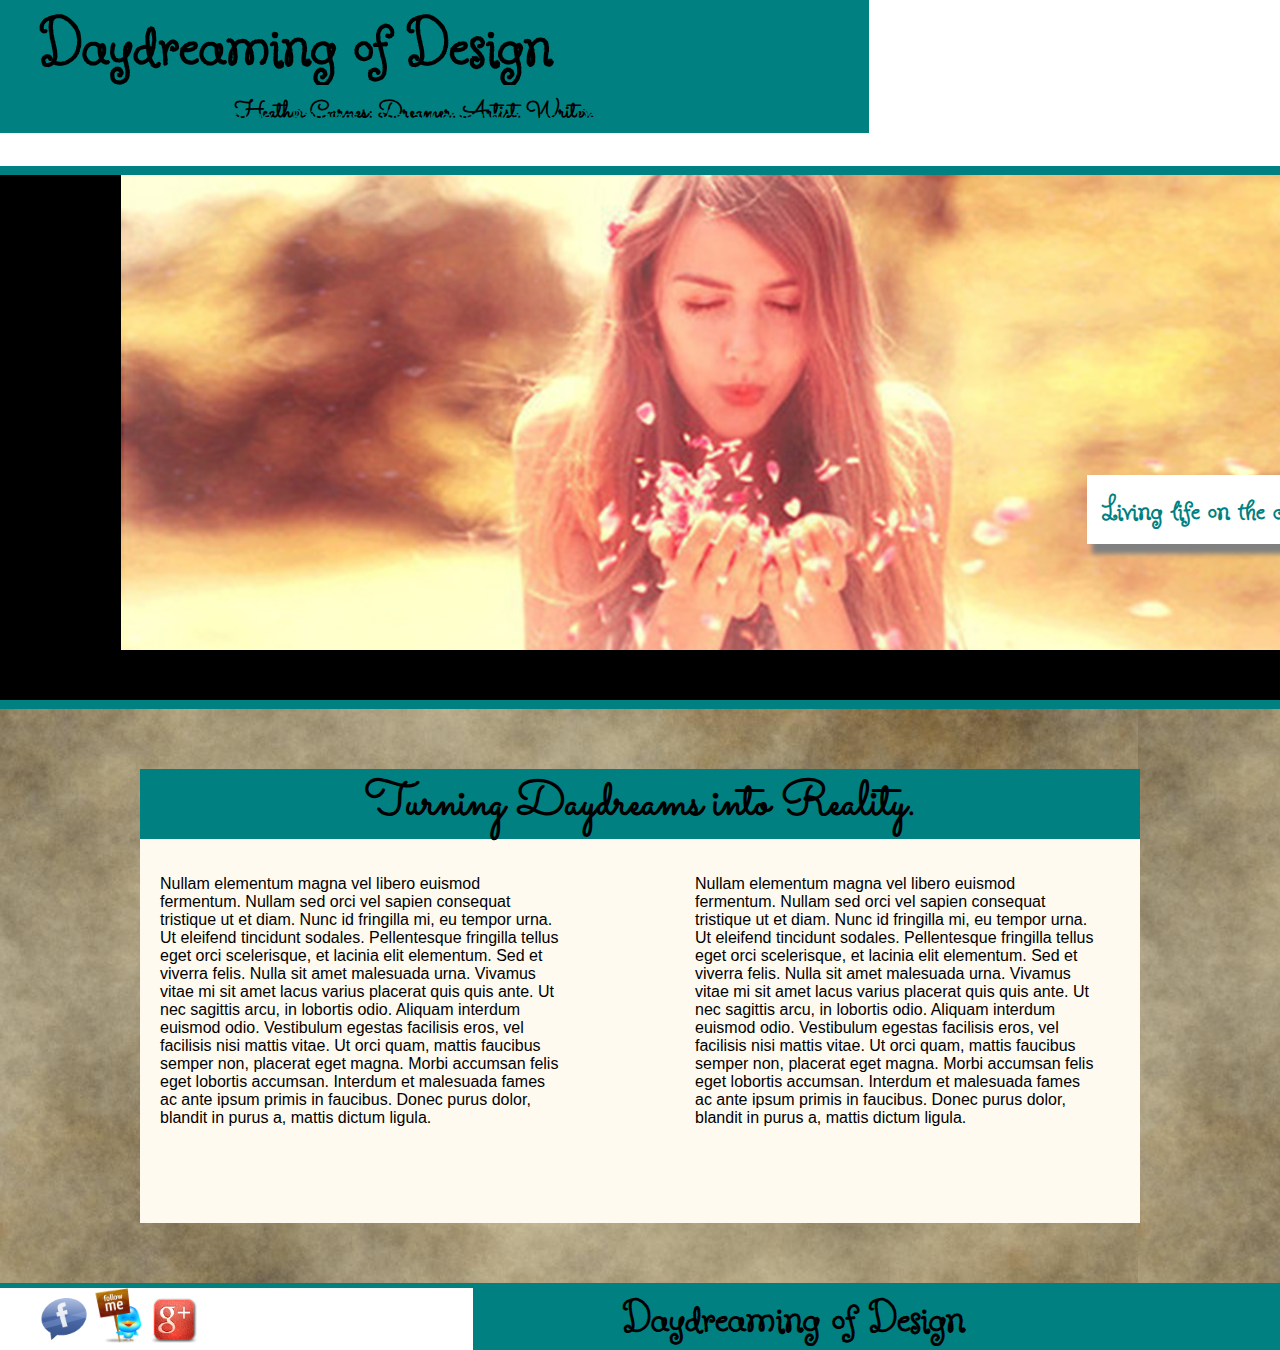
<file: index.html>
<!DOCTYPE html>
<html>
<head>
	<meta charset="utf-8">
	<title>Heather Carnes</title>
	<link rel="stylesheet" type="text/css" href="Stylesheets/normalize.css">
	<link rel="stylesheet" type="text/css" href="Stylesheets/grid.css">
	<link rel="stylesheet" type="text/css" href="Stylesheets/stylesheet.css">
	<link href='http://fonts.googleapis.com/css?family=Butterfly+Kids' rel='stylesheet' type='text/css'>
	<link href='http://fonts.googleapis.com/css?family=Average+Sans' rel='stylesheet' type='text/css'>
	<link href='http://fonts.googleapis.com/css?family=Sacramento' rel='stylesheet' type='text/css'>
</head>
<body>
	<div class="home nav_container">

		<div class="nav">
			<h1 class="header grid_7">Daydreaming of Design</h1>
			<h3 class="grid_7 sub_header">Heather Carnes: Dreamer. Artist. Writer.</h3>

			<ul>
				<li><a href="index.html">Home</a></li>
				<li><a href="About_Me.html">About Me</a></li>
				<li><a href="Resume.html">Resume</a></li>
				<li><a href="Paintings.html">Paintings</a></li>
				<li><a href="Vis_Com.html">Visual Communications</a></li>
				<li><a href="Design.html">Design</a></li>
				<li><a href="Filmography.html">Filmography</a></li>
			</ul>
		</div> <!--ending div for "nav"-->

		<h1 class="tag_line">Living life on the creative side!</h1>
	</div> <!--ending div for "head_nav_container"-->

	<div class="background_image">

		<div class="container"> <!--body container-->
			<h2 class="intro_line grid_12">Turning Daydreams into Reality.</h2>

			<div class="body_column1 grid_5">
				<p>
					Nullam elementum magna vel libero euismod fermentum. Nullam sed orci vel sapien consequat tristique ut et diam. Nunc id fringilla mi, eu tempor urna. Ut eleifend tincidunt sodales. Pellentesque fringilla tellus eget orci scelerisque, et lacinia elit elementum. Sed et viverra felis. Nulla sit amet malesuada urna. Vivamus vitae mi sit amet lacus varius placerat quis quis ante. Ut nec sagittis arcu, in lobortis odio. Aliquam interdum euismod odio. Vestibulum egestas facilisis eros, vel facilisis nisi mattis vitae. Ut orci quam, mattis faucibus semper non, placerat eget magna. Morbi accumsan felis eget lobortis accumsan. Interdum et malesuada fames ac ante ipsum primis in faucibus. Donec purus dolor, blandit in purus a, mattis dictum ligula. 
				</p>
			</div>
			<div class="body_column2 grid_5">
				<p>
					Nullam elementum magna vel libero euismod fermentum. Nullam sed orci vel sapien consequat tristique ut et diam. Nunc id fringilla mi, eu tempor urna. Ut eleifend tincidunt sodales. Pellentesque fringilla tellus eget orci scelerisque, et lacinia elit elementum. Sed et viverra felis. Nulla sit amet malesuada urna. Vivamus vitae mi sit amet lacus varius placerat quis quis ante. Ut nec sagittis arcu, in lobortis odio. Aliquam interdum euismod odio. Vestibulum egestas facilisis eros, vel facilisis nisi mattis vitae. Ut orci quam, mattis faucibus semper non, placerat eget magna. Morbi accumsan felis eget lobortis accumsan. Interdum et malesuada fames ac ante ipsum primis in faucibus. Donec purus dolor, blandit in purus a, mattis dictum ligula.
				</p>
			</div>
			<div class="clearfix"></div>					
		</div>
	</div>

	<div class="footer">
		<h1 class="header_bottom grid_6">Daydreaming of Design</h1>

		<div class="logo_container">

			<ul class="logo_links">
				<li><a href="https://www.facebook.com/Krazi.Kitten18">
				<img src="icons/facebook.png" alt="facebook icon" width="48px" height="48px"</a></a></li>

				<li><a href="https://twitter.com/Krazi_kitten21">
				<img src="icons/twitter4_512.png" alt="twitter icon" width="55px" height="55px"</a></a></li>
					
				<li><a href="https://plus.google.com/u/0/117664989987787400200/posts/p/pub">
				<img src="icons/google_plus.png" alt="google plus icon" width="45px" height="45px"</a></a></li>
			</ul>

		</div>
	</div>

</body>
</html>
</file>
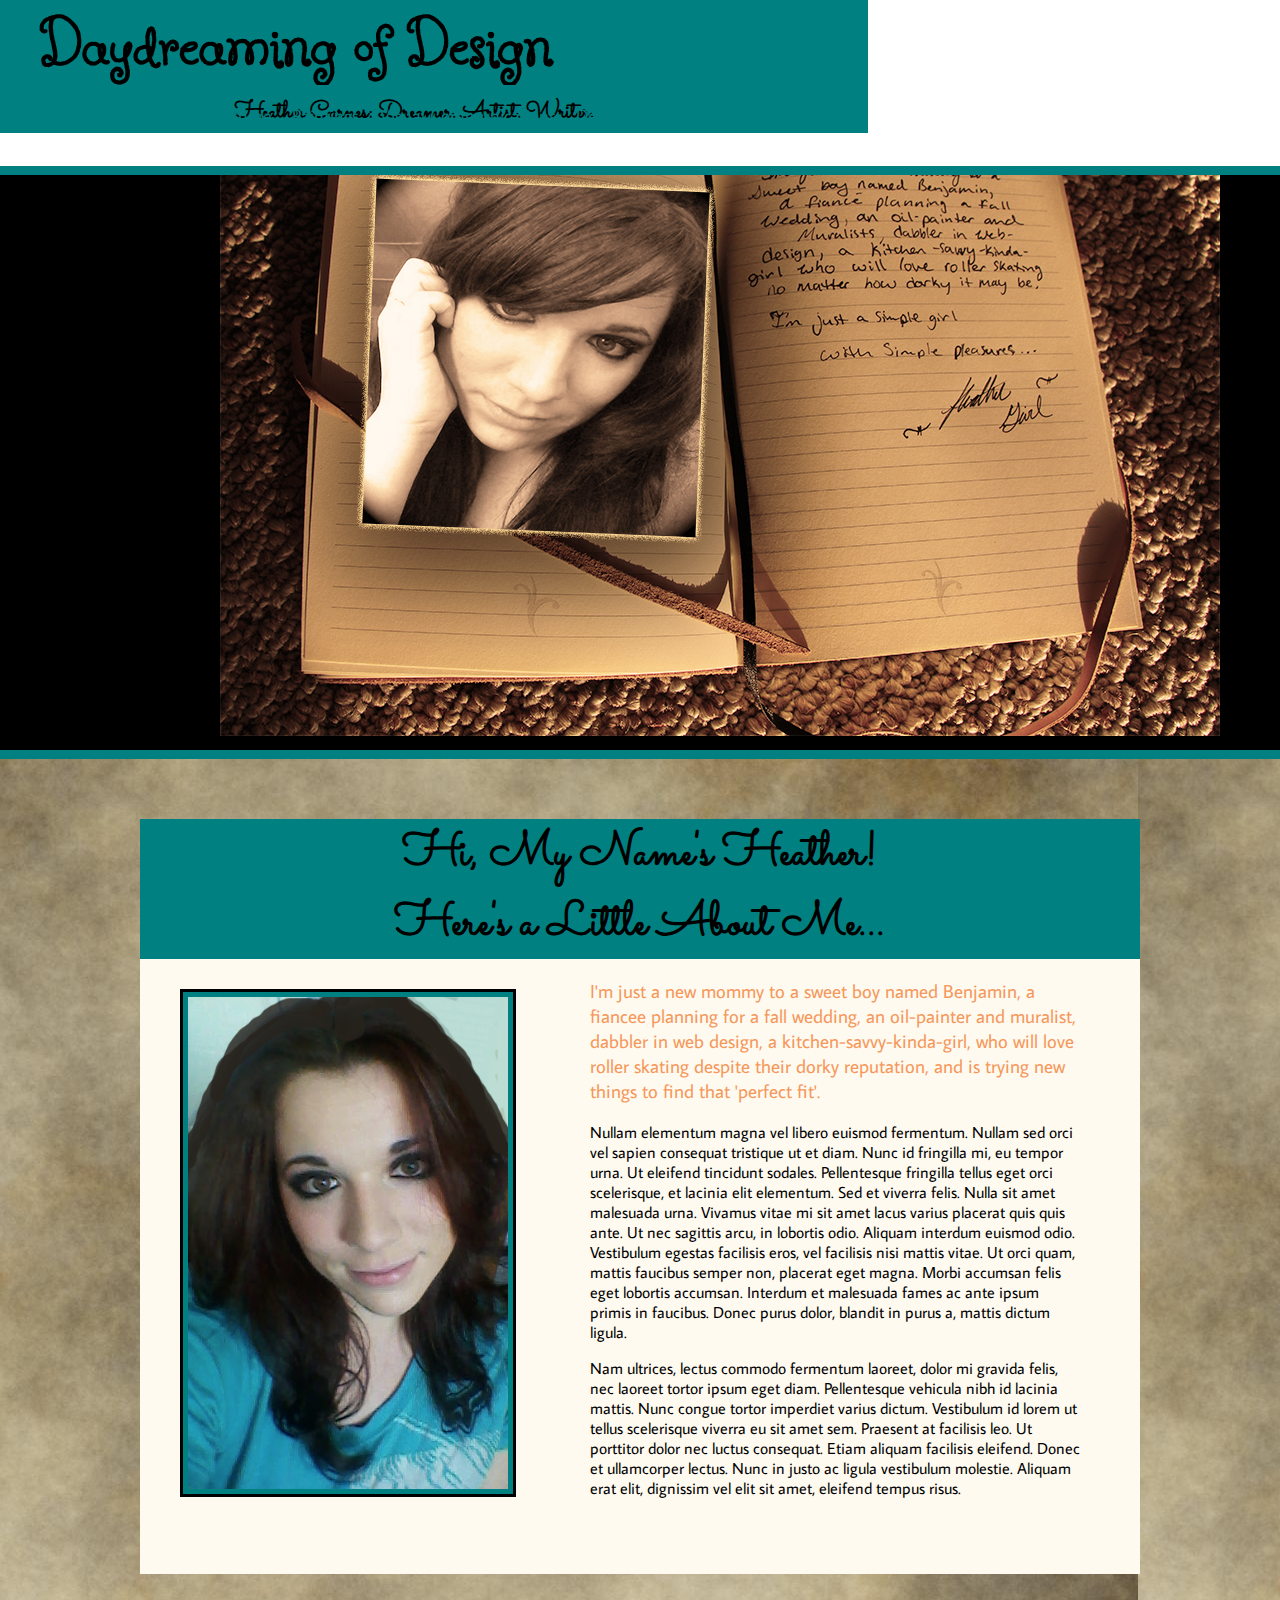
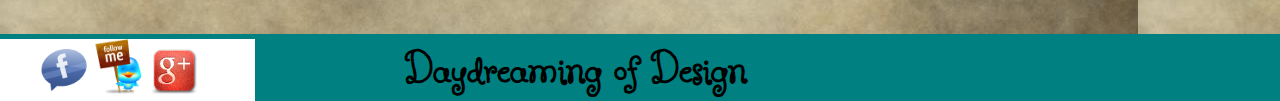
<file: About_Me.html>
<!DOCTYPE html>
<html>
<head>
	<meta charset="utf-8">
	<title>Heather Carnes: About Me</title>
	<link rel="stylesheet" type="text/css" href="Stylesheets/normalize.css">
	<link rel="stylesheet" type="text/css" href="Stylesheets/grid.css">
	<link rel="stylesheet" type="text/css" href="Stylesheets/stylesheet.css">
	<link href='http://fonts.googleapis.com/css?family=Butterfly+Kids' rel='stylesheet' type='text/css'>
	<link href='http://fonts.googleapis.com/css?family=Average+Sans' rel='stylesheet' type='text/css'>
	<link href='http://fonts.googleapis.com/css?family=Sacramento' rel='stylesheet' type='text/css'>
</head>
<body>
	<div class="about nav_container">

		<div class="nav">
			<h1 class="header grid_7">Daydreaming of Design</h1>
			<h3 class="header sub_header grid_7">Heather Carnes: Dreamer. Artist. Writer.</h3>
			<ul>
				<li><a href="index.html">Home</a></li>
				<li><a href="About_Me.html">About Me</a></li>
				<li><a href="Resume.html">Resume</a></li>
				<li><a href="Paintings.html">Paintings</a></li>
				<li><a href="Vis_Com.html">Visual Communications</a></li>
				<li><a href="Design.html">Design</a></li>
				<li><a href="Filmography.html">Filmography</a></li>
			</ul>
		</div> <!--ending div for "nav"-->
	</div>

	<div class="background_image">

		<div class="container"> <!--body container-->
				<h1 class="intro_line grid_12">Hi, My Name's Heather!</h1>
				<h3 class="intro_line grid_12">Here's a Little About Me...</h3>
				<img class="profile_pic grid_4 shadow" src="Images/profile_pic.jpg">

			<div class="body_copy grid_6">
				<p class="highlight">
					I'm just a new mommy to a sweet boy named Benjamin, a fiancee planning for a fall wedding, an oil-painter and muralist, dabbler in web design, a kitchen-savvy-kinda-girl, who will love roller skating despite their dorky reputation, and is trying new things to find that 'perfect fit'. 
				</p>
				<p>
					Nullam elementum magna vel libero euismod fermentum. Nullam sed orci vel sapien consequat tristique ut et diam. Nunc id fringilla mi, eu tempor urna. Ut eleifend tincidunt sodales. Pellentesque fringilla tellus eget orci scelerisque, et lacinia elit elementum. Sed et viverra felis. Nulla sit amet malesuada urna. Vivamus vitae mi sit amet lacus varius placerat quis quis ante. Ut nec sagittis arcu, in lobortis odio. Aliquam interdum euismod odio. Vestibulum egestas facilisis eros, vel facilisis nisi mattis vitae. Ut orci quam, mattis faucibus semper non, placerat eget magna. Morbi accumsan felis eget lobortis accumsan. Interdum et malesuada fames ac ante ipsum primis in faucibus. Donec purus dolor, blandit in purus a, mattis dictum ligula. 
				</p>
				<p>
					Nam ultrices, lectus commodo fermentum laoreet, dolor mi gravida felis, nec laoreet tortor ipsum eget diam. Pellentesque vehicula nibh id lacinia mattis. Nunc congue tortor imperdiet varius dictum. Vestibulum id lorem ut tellus scelerisque viverra eu sit amet sem. Praesent at facilisis leo. Ut porttitor dolor nec luctus consequat. Etiam aliquam facilisis eleifend. Donec et ullamcorper lectus. Nunc in justo ac ligula vestibulum molestie. Aliquam erat elit, dignissim vel elit sit amet, eleifend tempus risus. 
				</p>

			</div> <!--closes "body_copy"-->
			<div class="clearfix"></div>
		</div> <!--closes "container"-->
	</div>

		<div class="footer">

			<h1 class="header_bottom grid_8">Daydreaming of Design</h1>

			<div class="logo_container">
				<ul class="logo_links">
					<li><a href="https://www.facebook.com/Krazi.Kitten18">
					<img src="icons/facebook.png" alt="facebook icon" width="48px" height="48px"</a></a></li>

					<li><a href="https://twitter.com/Krazi_kitten21">
					<img src="icons/twitter4_512.png" alt="twitter icon" width="55px" height="55px"</a></a></li>
						
					<li><a href="https://plus.google.com/u/0/117664989987787400200/posts/p/pub">
					<img src="icons/google_plus.png" alt="google plus icon" width="45px" height="45px"</a></a></li>
				</ul>
			</div>
		</div>
</body>
</html>
</file>
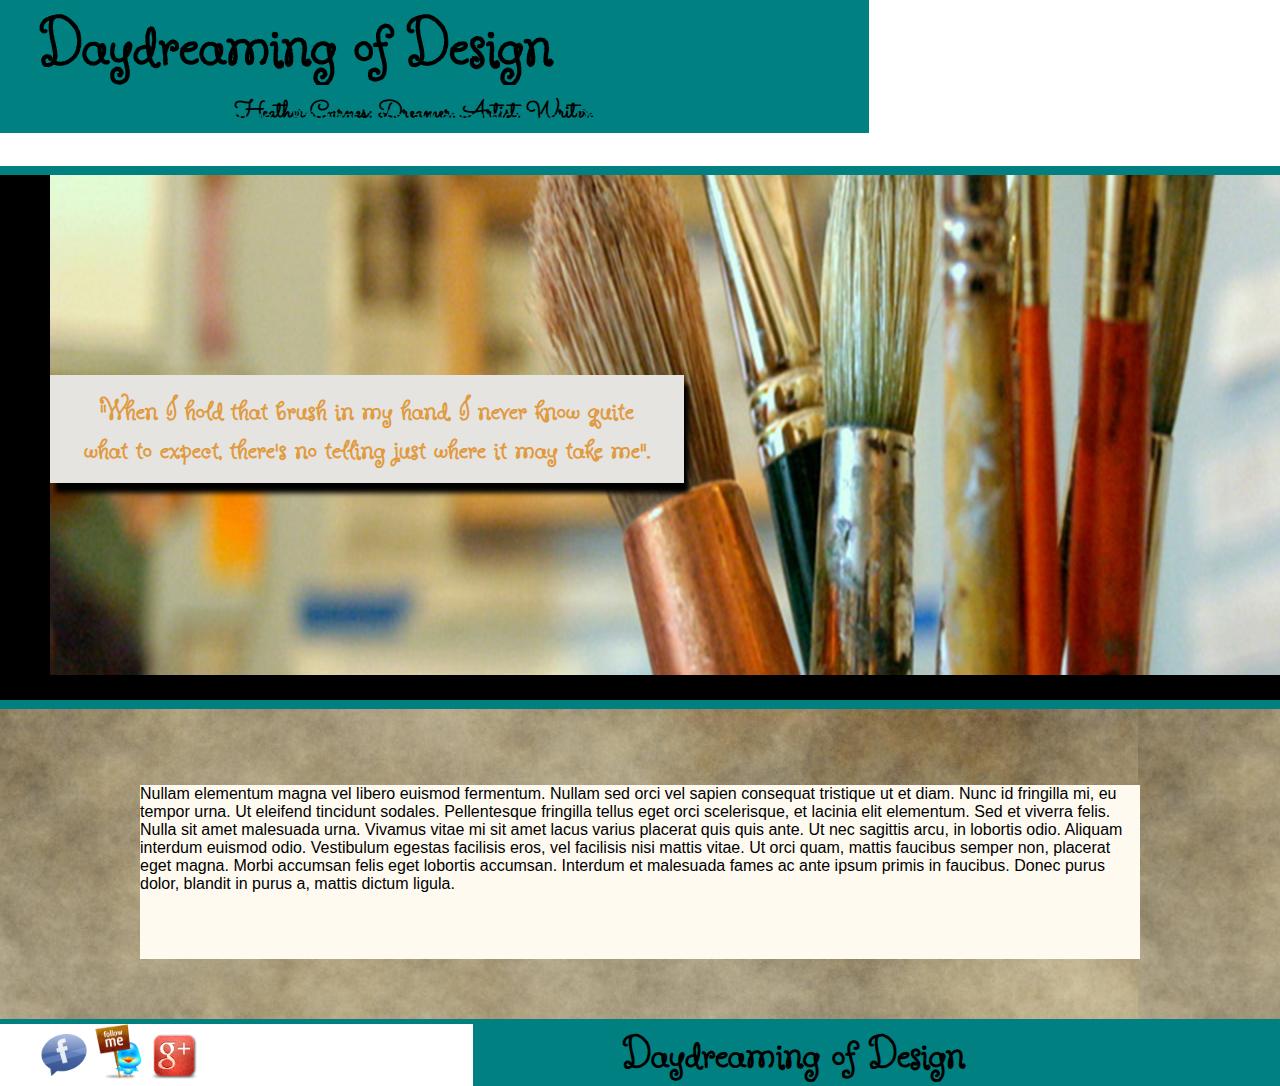
<file: Paintings.html>
<!DOCTYPE html>
<html>
<head>
	<meta charset="utf-8">
	<title>Heather Carnes: Paintings</title>
	<link rel="stylesheet" type="text/css" href="Stylesheets/normalize.css">
	<link rel="stylesheet" type="text/css" href="Stylesheets/grid.css">
	<link rel="stylesheet" type="text/css" href="Stylesheets/stylesheet.css">
	<link href='http://fonts.googleapis.com/css?family=Butterfly+Kids' rel='stylesheet' type='text/css'>
	<link href='http://fonts.googleapis.com/css?family=Average+Sans' rel='stylesheet' type='text/css'>
	<link href='http://fonts.googleapis.com/css?family=Sacramento' rel='stylesheet' type='text/css'>
</head>
<body>
	<div class="paintings nav_container">

		<div class="nav">
			<h1 class="header grid_7">Daydreaming of Design</h1>
			<h3 class="grid_7 sub_header">Heather Carnes: Dreamer. Artist. Writer.</h3>

			<ul>
				<li><a href="index.html">Home</a></li>
				<li><a href="About_Me.html">About Me</a></li>
				<li><a href="Resume.html">Resume</a></li>
				<li><a href="Paintings.html">Paintings</a></li>
				<li><a href="Vis_Com.html">Visual Communications</a></li>
				<li><a href="Design.html">Design</a></li>
				<li><a href="Filmography.html">Filmography</a></li>
			</ul>
		</div> <!--ending div for "nav"-->

		<h1 class="paintings_tag_line grid_5">"When I hold that brush in my hand, I never know quite what to expect, there's no telling just where it may take me". </h1>
	</div> <!--ending div for "paintings_header_container"-->

	<div class="background_image">
	
		<div class="container"> <!--body container-->

			<p>
					Nullam elementum magna vel libero euismod fermentum. Nullam sed orci vel sapien consequat tristique ut et diam. Nunc id fringilla mi, eu tempor urna. Ut eleifend tincidunt sodales. Pellentesque fringilla tellus eget orci scelerisque, et lacinia elit elementum. Sed et viverra felis. Nulla sit amet malesuada urna. Vivamus vitae mi sit amet lacus varius placerat quis quis ante. Ut nec sagittis arcu, in lobortis odio. Aliquam interdum euismod odio. Vestibulum egestas facilisis eros, vel facilisis nisi mattis vitae. Ut orci quam, mattis faucibus semper non, placerat eget magna. Morbi accumsan felis eget lobortis accumsan. Interdum et malesuada fames ac ante ipsum primis in faucibus. Donec purus dolor, blandit in purus a, mattis dictum ligula. 
				</p>

		</div>
	</div>

	<div class="footer">
		<h1 class="header_bottom grid_6">Daydreaming of Design</h1>

		<div class="logo_container">

			<ul class="logo_links">
				<li><a href="https://www.facebook.com/Krazi.Kitten18">
				<img src="icons/facebook.png" alt="facebook icon" width="48px" height="48px"</a></a></li>

				<li><a href="https://twitter.com/Krazi_kitten21">
				<img src="icons/twitter4_512.png" alt="twitter icon" width="55px" height="55px"</a></a></li>
					
				<li><a href="https://plus.google.com/u/0/117664989987787400200/posts/p/pub">
				<img src="icons/google_plus.png" alt="google plus icon" width="45px" height="45px"</a></a></li>
			</ul>

		</div>
	</div>

</body>
</html>
</file>
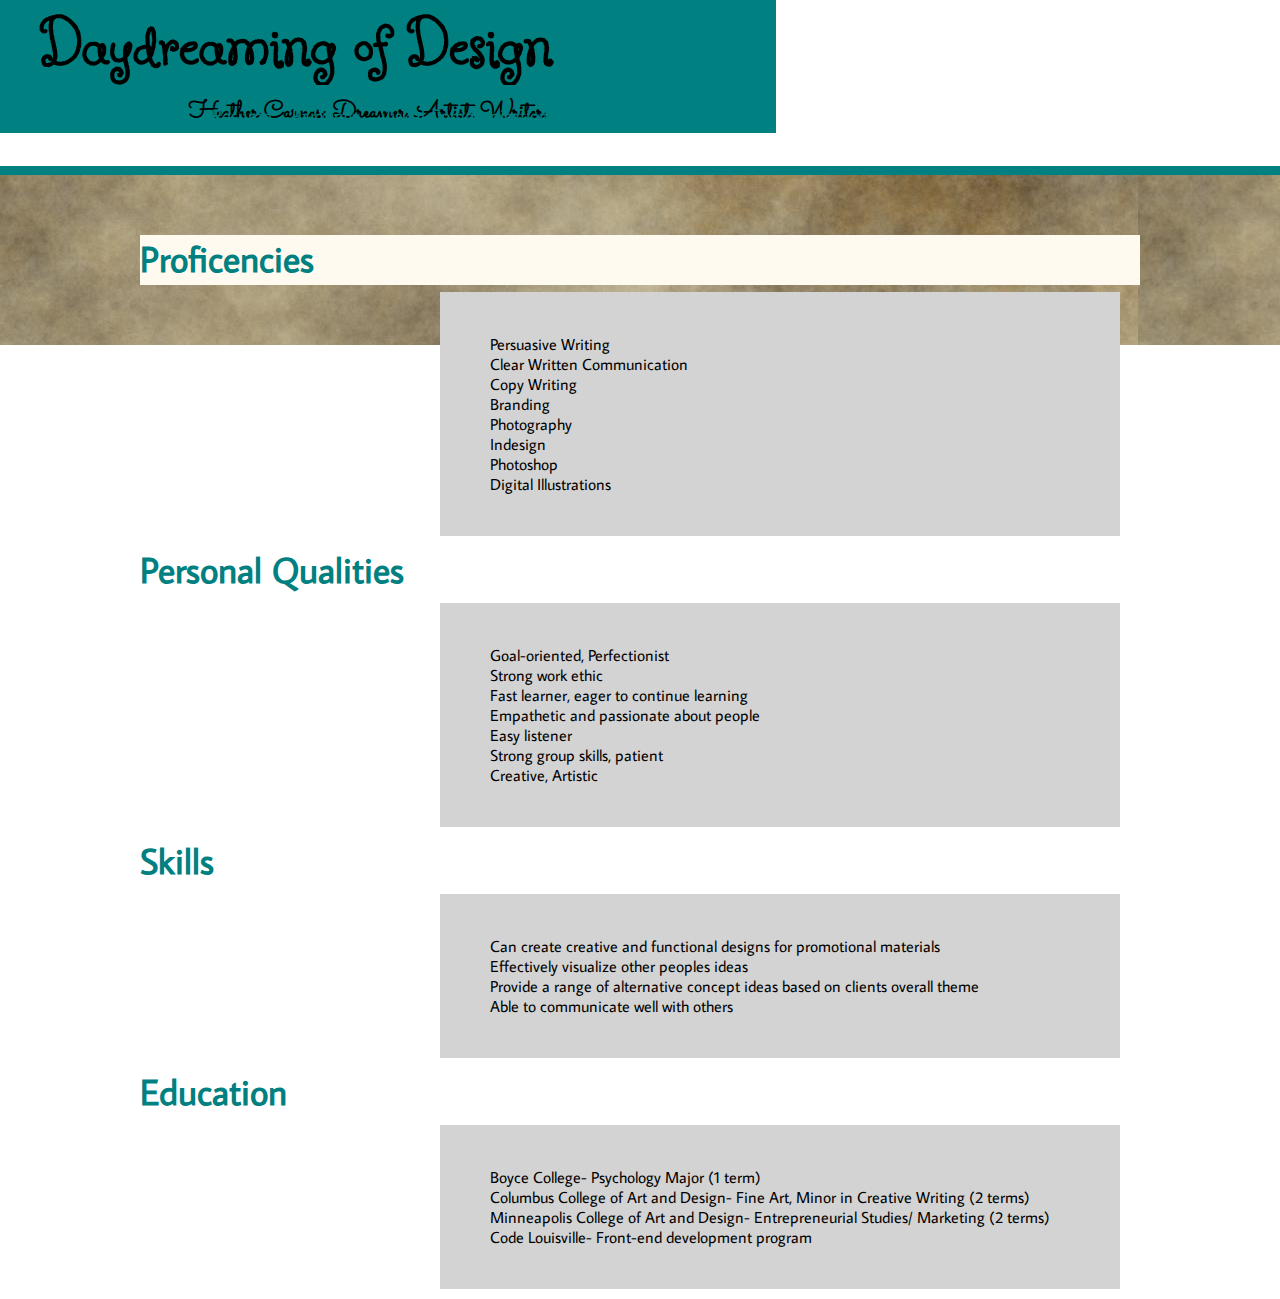
<file: Resume.html>
<!DOCTYPE html>
<html>
<head>
	<meta charset="utf-8">
	<title>Heather Carnes: Resume</title>
	<link rel="stylesheet" type="text/css" href="Stylesheets/normalize.css">
	<link rel="stylesheet" type="text/css" href="Stylesheets/grid.css">
	<link rel="stylesheet" type="text/css" href="Stylesheets/stylesheet.css">
	<link href='http://fonts.googleapis.com/css?family=Butterfly+Kids' rel='stylesheet' type='text/css'>
	<link href='http://fonts.googleapis.com/css?family=Average+Sans' rel='stylesheet' type='text/css'>
	<link href='http://fonts.googleapis.com/css?family=Sacramento' rel='stylesheet' type='text/css'>
</head>
<body>

	<div class="nav">
		<h1 class="header grid_7">Daydreaming of Design</h1>
		<h3 class="grid_7 sub_header">Heather Carnes: Dreamer. Artist. Writer.</h3>

		<ul>
			<li><a href="index.html">Home</a></li>
			<li><a href="About_Me.html">About Me</a></li>
			<li><a href="Resume.html">Resume</a></li>
			<li><a href="Paintings.html">Paintings</a></li>
			<li><a href="Vis_Com.html">Visual Communications</a></li>
			<li><a href="Design.html">Design</a></li>
			<li><a href="Filmography.html">Filmography</a></li>
		</ul>
	</div> <!--ending div for "nav"-->

	<div class="background_image">

		<div class="resume container">

			<div class="r_headers grid_4">
				<h2>Proficencies</h2>
			</div>

			<div class="r_sections grid_8">
				<p>
					<ul>
						<li>Persuasive Writing</li>
						<li>Clear Written Communication</li>
						<li>Copy Writing</li>
						<li>Branding</li>
						<li>Photography</li>
						<li>Indesign</li>
						<li>Photoshop</li>
						<li>Digital Illustrations</li>
					</ul>
				</p>
			</div>

			<div class="r_headers grid_4">
				<h2>Personal Qualities</h2>
			</div>

			<div class="r_sections grid_8">
				<p>
					<ul>
						<li>Goal-oriented, Perfectionist</li>
						<li>Strong work ethic</li>
						<li>Fast learner, eager to continue learning</li>
						<li>Empathetic and passionate about people</li>
						<li>Easy listener</li>
						<li>Strong group skills, patient</li>
						<li>Creative, Artistic</li>
					</ul>
				</p>
			</div>

			<div class="r_headers grid_4">
				<h2>Skills</h2>
			</div>

			<div class="r_sections grid_8">
				<p>
					<ul>
						<li>Can create creative and functional designs for promotional materials</li>
						<li>Effectively visualize other peoples ideas</li>
						<li>Provide a range of alternative concept ideas based on clients overall theme</li>
						<li>Able to communicate well with others</li>
					</ul>
				</p>
			</div>

			<div class="r_headers grid_4">
				<h2>Education</h2>
			</div>

			<div class="r_sections grid_8">
				<p>
					<ul>
						<li>Boyce College- Psychology Major (1 term)</li>
						<li>Columbus College of Art and Design- Fine Art, Minor in Creative Writing (2 terms)</li>
						<li>Minneapolis College of Art and Design- Entrepreneurial Studies/ Marketing (2 terms)</li>
						<li>Code Louisville- Front-end development program</li>
					</ul>
				</p>
			</div>
		</div>
	</div>
</file>
<file: Stylesheets/grid.css>
/*
 Width: 1000px
 # Columns : 12 
 Column width: 65px
 Gutter : 20px 

 */
.grid_1 { width: 65%; }
.grid_2 { width: 15%; }
.grid_3 { width: 23.5%; }
.grid_4 { width: 32%; }
.grid_5 { width: 40.5%; }
.grid_6 { width: 49%; }
.grid_7 { width: 57.5%; }
.grid_8 { width: 66%; }
.grid_9 { width: 74.5%; }
.grid_10 { width: 83%; }
.grid_11 { width: 91.5%; }
.grid_12 { width: 100%; }

.grid_1,
.grid_2,
.grid_3,
.grid_4,
.grid_5,
.grid_6,
.grid_7,
.grid_8,
.grid_9,
.grid_10,
.grid_11,
.grid_12 {
	margin: 0 2% 1% 0;
	display: block;
}

.alpha{margin-left:0px;}
.omega{margin-right:0px;}

.container{
	width: 100%; 
	max-width: 1000px;
	margin: auto;
}



.clear{clear:both;display:block;overflow:hidden;visibility:hidden;width:0;height:0}.clearfix:after{clear:both;content:' ';display:block;font-size:0;line-height:0;visibility:hidden;width:0;height:0}* html .clearfix,*:first-child+html .clearfix{zoom:1}
</file>
<file: Stylesheets/stylesheet.css>
body {
	margin: 0;
}

.background_image {
	background-image: url(../Images/background.jpg);
	background-repeat: repeat;
	padding-bottom: 60px;
	padding-top: 60px;
}

/*Resume styles*/
.r_headers {
	float: left;
	color: teal;
	font-size: 150%;
	text-decoration: none;
	font-family: 'Average Sans', sans-serif;
}
.r_sections {
	float:right;
	background-color: lightgray;
	padding: 10px;
}

.resume li {
	list-style-type: none;
	font-family: 'Average Sans', sans-serif;
	font-size: 100%	
}

.resume ul {
	display: inline-block;
}

.nav_container {
	background-repeat: no-repeat;
	background-position: center;
	background-color: black;
	position: relative;
	padding: 0px;
	border-bottom: solid teal 9px;

}

.home {
	background-image: url(../Images/hero_image2.jpg);
	height:700px;
	width: 1442px;
}

.paintings {
	background-image: url(../Images/paint_brushes.jpg);
	background-size: 1342px 650px;
	height: 700px;
	width: 1442px;
}

.about {
	background-image: url(../Images/my_journal.jpg);
	height: 750px;
	width: 1440px;
}

.header {
	font-family: 'Butterfly Kids', cursive;
	font-size: 450%;
	padding-left: 40px;
	background-color: teal;
	margin: 0px;
}

.sub_header {
	color: black;
	background-color: teal;
	font-family: 'Sacramento', cursive;
	text-align: center;
	font-size: 150%;
	display: inline-block;
	margin: 0px;
	padding-bottom: 3px;
	padding-top: 10px;
	padding-left: 0;
	padding-right: 40px;

}

.nav {
	background-color: white;
	margin-bottom: 0px;
	text-decoration: none;
	border-bottom: teal solid 9px;
	position: relative;
}
.nav ul {
	display: inline-block;
	margin: 0px;
	height: 0;
	position: relative;
	bottom: 40px;
}

.nav li {
	display: inline-block;
	text-align: center;
	padding: 10px;
	color: black;
	font-family: 'Average Sans', sans-serif;
	font-size: 115%;
	margin-right: -4px;
	text-decoration: none;
}
a {
	text-decoration: none;
	color: teal;
}

a:visited {
	color: teal;
	text-decoration: none;
}

a:hover {
	color: black;
	text-decoration: none;
}
a:active {
	color: black;
	text-decoration: none;
}


.tag_line {
	font-family: 'Butterfly Kids', cursive;
	font-size: 200%;
	font-weight: bold italic;
	color: teal;
	outline-color: #F7F3EB; 
	float: right;
	background-color: white;
	margin-top:300px;
	padding: 15px;
	padding-right: 50px;
	box-shadow: 5px 10px 5px gray;
}

.paintings_tag_line {
	font-family: 'Butterfly Kids', cursive;
	font-size: 200%;
	font-weight: italic;
	text-align: center;
	color: #E09A3F;
	outline-color: #F7F3EB; 
	float: left;
	background-color: #E6E4E1;
	margin-top: 200px;
	margin-left: 50px;
	padding: 15px 25px 15px 25px;
	box-shadow: 5px 10px 5px black;
}

.container {
	background-color: floralwhite;s
	padding-top: 50px;
	font-size: 16px;
	margin: auto;
	padding-bottom: 50px;
}

.intro_line {
	background-color: teal;
	color: black;
	font-family: 'Sacramento', cursive;
	font-size: 300%;
	text-align: center;
	margin: auto;
	margin-right: 0px;

}

.highlight {
	font-size: 120%;
	color: #F5985B;
}

.body_copy {
	font-family: 'Average Sans', sans-serif;
	float: right;
	margin-right: 60px;
	padding: 0px;
}

.body_column1 {
	float: left;
	padding: 20px;
	margin-right: 20px;
}

.body_column2 {
	float: right;
	padding: 20px;
	margin-right: 20px;

}

.profile_pic {
	background-color: teal;
	padding: 5px 5px 5px 5px;
	border: black solid 3px;
	margin-left: 40px;
	float: left;
	margin-top: 30px;
}

.footer {
	background-color: white;
	border-top: teal solid 5px;
	clear:both;
}

.header_bottom {
	color: #5C3015n;
	float: right;
	font-family: 'Butterfly Kids', cursive;
	font-size: 300%;
	background-color: teal;
	display: inline-block;
	padding-left: 150px;
	padding-bottom: 5px;
	padding-right: 30px;
	margin-bottom: 0px;
	margin-right: 0px;
}

.logo_container {
	background-color: white;
	margin: 0px;
	float: left;
}

.logo_links {
	margin: 0px;
}
.logo_links li{
	list-style-type: none;
	text-decoration: none;
	display: inline-block;
	margin: 0px;
}
</file>
